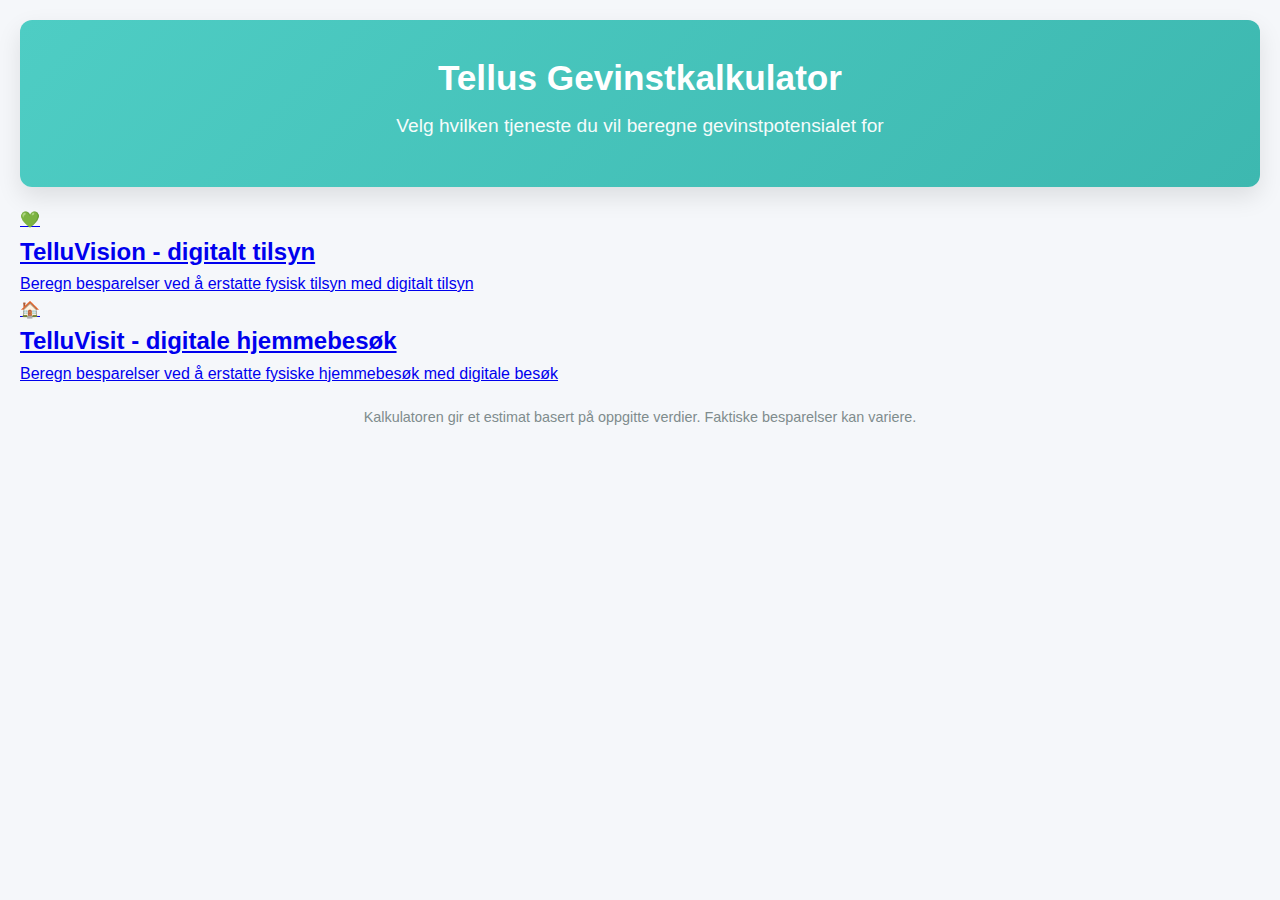
<file: index.html>
<!DOCTYPE html>
<html lang="no">
<head>
    <meta charset="UTF-8">
    <meta name="viewport" content="width=device-width, initial-scale=1.0">
    <title>Gevinstkalkulator</title>
    <link rel="stylesheet" href="styles.css">
</head>
<body>
    <div class="container">
        <header>
            <h1>Tellus Gevinstkalkulator</h1>
            <p class="subtitle">Velg hvilken tjeneste du vil beregne gevinstpotensialet for</p>
        </header>

        <div class="service-selection">
            <a href="tilsyn.html" class="service-card">
                <span class="service-icon">💚</span>
                <h2>TelluVision - digitalt tilsyn</h2>
                <p>Beregn besparelser ved å erstatte fysisk tilsyn med digitalt tilsyn</p>
            </a>

            <a href="hjemmebesok.html" class="service-card">
                <span class="service-icon">🏠</span>
                <h2>TelluVisit - digitale hjemmebesøk</h2>
                <p>Beregn besparelser ved å erstatte fysiske hjemmebesøk med digitale besøk</p>
            </a>
        </div>

        <footer>
            <p>Kalkulatoren gir et estimat basert på oppgitte verdier. Faktiske besparelser kan variere.</p>
        </footer>
    </div>
</body>
</html>
</file>
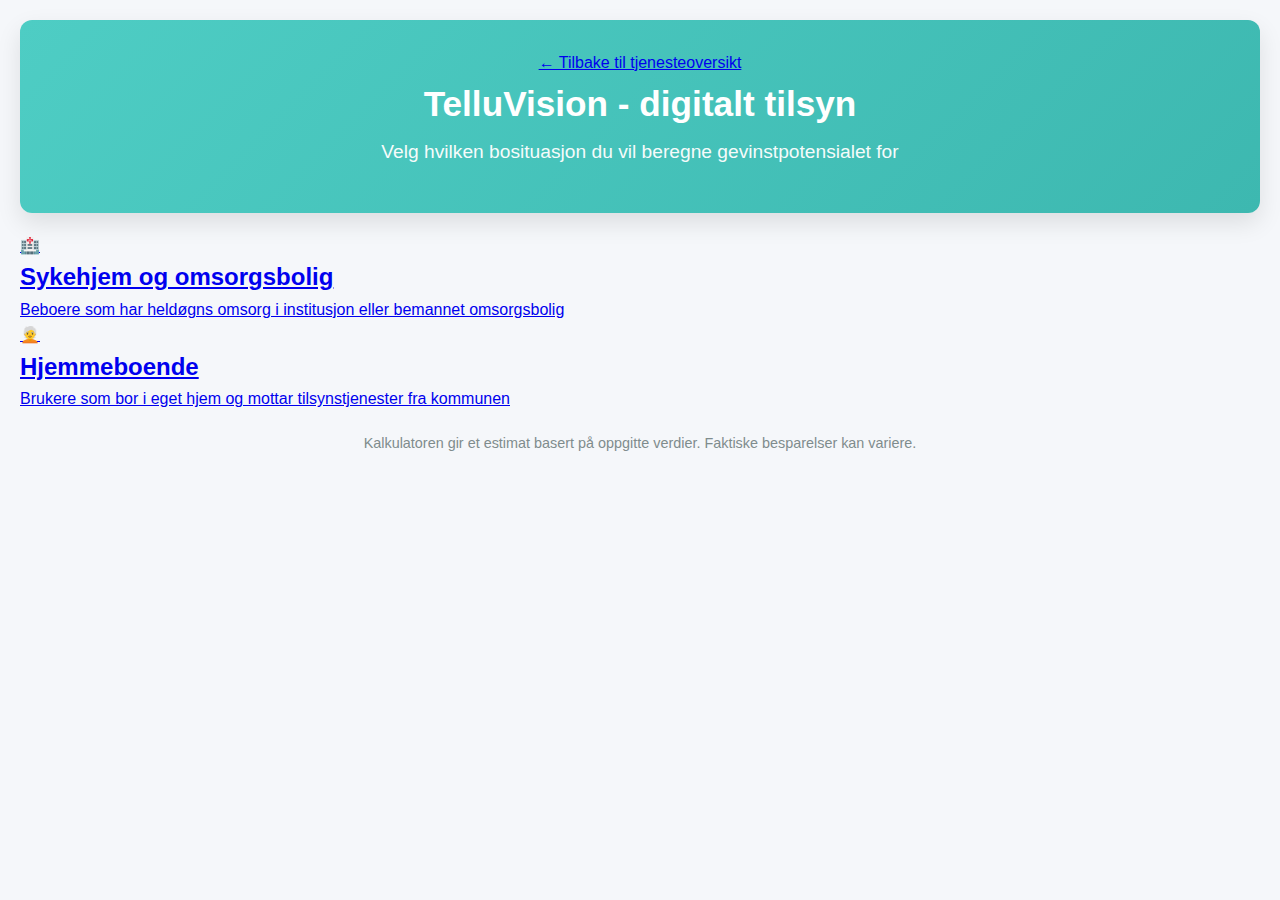
<file: tilsyn.html>
<!DOCTYPE html>
<html lang="no">
<head>
    <meta charset="UTF-8">
    <meta name="viewport" content="width=device-width, initial-scale=1.0">
    <title>Gevinstkalkulator - Digitalt Tilsyn</title>
    <link rel="stylesheet" href="styles.css">
</head>
<body>
    <div class="container">
        <header>
            <a href="index.html" class="back-link">&#8592; Tilbake til tjenesteoversikt</a>
            <h1>TelluVision - digitalt tilsyn</h1>
            <p class="subtitle">Velg hvilken bosituasjon du vil beregne gevinstpotensialet for</p>
        </header>

        <div class="service-selection">
            <a href="tilsyn-sykehjem.html" class="service-card">
                <span class="service-icon">🏥</span>
                <h2>Sykehjem og omsorgsbolig</h2>
                <p>Beboere som har heldøgns omsorg i institusjon eller bemannet omsorgsbolig</p>
            </a>

            <a href="tilsyn-hjemmeboende.html" class="service-card">
                <span class="service-icon">🧑‍🦳</span>
                <h2>Hjemmeboende</h2>
                <p>Brukere som bor i eget hjem og mottar tilsynstjenester fra kommunen</p>
            </a>
        </div>

        <footer>
            <p>Kalkulatoren gir et estimat basert på oppgitte verdier. Faktiske besparelser kan variere.</p>
        </footer>
    </div>
</body>
</html>
</file>
<file: styles.css>
* {
    margin: 0;
    padding: 0;
    box-sizing: border-box;
}

:root {
    --primary-color: #4ECDC4;
    --primary-dark: #3DB8B0;
    --secondary-color: #A8B545;
    --background: #f5f7fa;
    --card-bg: #ffffff;
    --text-primary: #2c3e50;
    --text-secondary: #7f8c8d;
    --border-radius: 12px;
    --shadow: 0 4px 6px rgba(0, 0, 0, 0.07);
    --shadow-lg: 0 10px 25px rgba(0, 0, 0, 0.1);
}

body {
    font-family: 'Segoe UI', Tahoma, Geneva, Verdana, sans-serif;
    background: var(--background);
    color: var(--text-primary);
    line-height: 1.6;
    min-height: 100vh;
}

.container {
    max-width: 1400px;
    margin: 0 auto;
    padding: 20px;
}

main {
    display: grid;
    grid-template-columns: 1fr 1fr;
    gap: 20px;
    align-items: start;
}

/* Header */
header {
    text-align: center;
    padding: 30px 20px;
    background: linear-gradient(135deg, var(--primary-color), var(--primary-dark));
    border-radius: var(--border-radius);
    color: white;
    margin-bottom: 20px;
    box-shadow: var(--shadow-lg);
}

header h1 {
    font-size: 2.2rem;
    font-weight: 700;
    margin-bottom: 5px;
}

header .subtitle {
    font-size: 1.2rem;
    opacity: 0.95;
    margin-bottom: 15px;
    font-weight: 500;
}

header .description {
    font-size: 0.95rem;
    opacity: 0.9;
    max-width: 500px;
    margin: 0 auto;
}

/* Sections */
section {
    background: var(--card-bg);
    border-radius: var(--border-radius);
    padding: 25px;
    box-shadow: var(--shadow);
}

.section-header {
    display: flex;
    align-items: center;
    gap: 12px;
    margin-bottom: 25px;
    padding-bottom: 15px;
    border-bottom: 2px solid var(--background);
}

.section-icon {
    font-size: 1.5rem;
}

.section-header h2 {
    font-size: 1.3rem;
    color: var(--text-primary);
    font-weight: 600;
}

/* Input Groups */
.input-group {
    margin-bottom: 20px;
}

.input-group:last-of-type {
    margin-bottom: 0;
}

.input-label {
    display: flex;
    align-items: center;
    gap: 8px;
    margin-bottom: 10px;
}

.input-label label {
    font-weight: 500;
    color: var(--text-primary);
}

/* Info Button */
.info-btn {
    width: 20px;
    height: 20px;
    border-radius: 50%;
    border: 1.5px solid var(--primary-color);
    background: transparent;
    color: var(--primary-color);
    font-size: 12px;
    font-weight: 600;
    cursor: help;
    position: relative;
    transition: all 0.2s ease;
}

.info-btn:hover {
    background: var(--primary-color);
    color: white;
}

.info-btn::after {
    content: attr(data-tooltip);
    position: absolute;
    bottom: calc(100% + 10px);
    left: 50%;
    transform: translateX(-50%);
    background: var(--text-primary);
    color: white;
    padding: 10px 14px;
    border-radius: 8px;
    font-size: 13px;
    font-weight: 400;
    white-space: normal;
    width: 220px;
    text-align: center;
    opacity: 0;
    visibility: hidden;
    transition: all 0.2s ease;
    z-index: 100;
    box-shadow: var(--shadow-lg);
}

.info-btn:hover::after {
    opacity: 1;
    visibility: visible;
}

.info-btn.light {
    border-color: rgba(255, 255, 255, 0.6);
    color: rgba(255, 255, 255, 0.9);
}

.info-btn.light:hover {
    background: rgba(255, 255, 255, 0.2);
    border-color: white;
    color: white;
}

/* Slider Container */
.slider-container {
    display: flex;
    align-items: center;
    gap: 20px;
}

.slider-value {
    width: 130px;
    flex-shrink: 0;
    display: flex;
    align-items: center;
    gap: 6px;
    justify-content: flex-end;
}

.editable-value {
    width: 65px;
    padding: 8px 10px;
    font-size: 1rem;
    font-weight: 600;
    color: var(--primary-dark);
    border: 2px solid #e0e0e0;
    border-radius: 6px;
    background: white;
    text-align: right;
    transition: border-color 0.2s ease, background 0.2s ease;
    -moz-appearance: textfield;
}

.slider-value .unit {
    width: 55px;
    text-align: left;
    font-weight: 500;
    color: var(--text-secondary);
    font-size: 0.95rem;
}

.editable-value::-webkit-outer-spin-button,
.editable-value::-webkit-inner-spin-button {
    -webkit-appearance: none;
    margin: 0;
}

.editable-value:hover {
    border-color: #e0e0e0;
}

.editable-value:focus {
    outline: none;
    border-color: var(--primary-color);
    background: white;
}


/* Range Slider Styling */
input[type="range"] {
    -webkit-appearance: none;
    appearance: none;
    flex: 1;
    height: 8px;
    background: linear-gradient(to right, var(--primary-color) 0%, var(--primary-color) var(--progress, 50%), #e0e0e0 var(--progress, 50%), #e0e0e0 100%);
    border-radius: 4px;
    outline: none;
    cursor: pointer;
}

input[type="range"]::-webkit-slider-thumb {
    -webkit-appearance: none;
    appearance: none;
    width: 22px;
    height: 22px;
    background: var(--primary-color);
    border-radius: 50%;
    cursor: pointer;
    box-shadow: 0 2px 6px rgba(78, 205, 196, 0.4);
    transition: transform 0.2s ease, box-shadow 0.2s ease;
}

input[type="range"]::-webkit-slider-thumb:hover {
    transform: scale(1.1);
    box-shadow: 0 3px 10px rgba(78, 205, 196, 0.5);
}

input[type="range"]::-moz-range-thumb {
    width: 22px;
    height: 22px;
    background: var(--primary-color);
    border-radius: 50%;
    cursor: pointer;
    border: none;
    box-shadow: 0 2px 6px rgba(78, 205, 196, 0.4);
}

/* Number Input */
.number-input-container {
    display: flex;
    align-items: center;
    gap: 10px;
}

input[type="number"] {
    width: 150px;
    padding: 12px 16px;
    font-size: 1.1rem;
    border: 2px solid #e0e0e0;
    border-radius: 8px;
    outline: none;
    transition: border-color 0.2s ease;
    font-weight: 500;
}

input[type="number"]:focus {
    border-color: var(--primary-color);
}

.currency {
    font-weight: 500;
    color: var(--text-secondary);
    font-size: 1.1rem;
}

/* Results Section */
.results-section {
    background: linear-gradient(135deg, var(--primary-color), var(--primary-dark));
    color: white;
}

.results-section .section-header {
    border-bottom-color: rgba(255, 255, 255, 0.2);
}

.results-section h2 {
    color: white;
}

.results-grid {
    display: grid;
    grid-template-columns: repeat(2, 1fr);
    gap: 20px;
}

.result-card {
    background: rgba(255, 255, 255, 0.15);
    border-radius: 10px;
    padding: 20px;
    backdrop-filter: blur(10px);
}

.result-card.highlight {
    grid-column: 1 / -1;
    background: rgba(255, 255, 255, 0.25);
    text-align: center;
    padding: 30px;
}

.result-label {
    font-size: 0.9rem;
    opacity: 0.9;
    margin-bottom: 8px;
    display: flex;
    align-items: center;
    gap: 8px;
}

.result-card.highlight .result-label {
    justify-content: center;
}

.result-value {
    display: flex;
    align-items: baseline;
    gap: 8px;
}

.result-card.highlight .result-value {
    justify-content: center;
}

.result-value span:first-child {
    font-size: 2rem;
    font-weight: 700;
}

.result-value.large span:first-child {
    font-size: 2.8rem;
}

.result-unit {
    font-size: 1rem;
    opacity: 0.9;
}

/* Actions Section */
.actions-section {
    grid-column: 1 / -1;
    text-align: center;
    display: flex;
    flex-direction: column;
    gap: 25px;
    align-items: center;
}

.action-buttons {
    display: flex;
    gap: 15px;
    justify-content: center;
}

.action-btn {
    display: flex;
    align-items: center;
    gap: 8px;
    padding: 14px 28px;
    font-size: 1rem;
    font-weight: 600;
    border: none;
    border-radius: 8px;
    cursor: pointer;
    transition: all 0.2s ease;
}

.pdf-btn {
    background: #2c3e50;
    color: white;
}

.pdf-btn:hover:not(:disabled) {
    background: #1a252f;
    transform: translateY(-2px);
    box-shadow: 0 4px 12px rgba(44, 62, 80, 0.3);
}

.pdf-btn:disabled {
    opacity: 0.7;
    cursor: not-allowed;
}

.btn-icon {
    font-size: 1.1rem;
}

.email-wrapper {
    width: 100%;
    max-width: 500px;
}

.email-section h3 {
    font-size: 1.1rem;
    margin-bottom: 20px;
    color: var(--text-primary);
}

.email-form {
    display: flex;
    gap: 12px;
    max-width: 450px;
    margin: 0 auto;
}

.email-form input[type="email"] {
    flex: 1;
    padding: 14px 18px;
    font-size: 1rem;
    border: 2px solid #e0e0e0;
    border-radius: 8px;
    outline: none;
    transition: border-color 0.2s ease;
}

.email-form input[type="email"]:focus {
    border-color: var(--primary-color);
}

.email-form button {
    padding: 14px 28px;
    font-size: 1rem;
    font-weight: 600;
    background: var(--primary-color);
    color: white;
    border: none;
    border-radius: 8px;
    cursor: pointer;
    transition: background 0.2s ease, transform 0.2s ease;
}

.email-form button:hover {
    background: var(--primary-dark);
    transform: translateY(-1px);
}

.email-message {
    margin-top: 15px;
    font-size: 0.95rem;
    color: var(--primary-dark);
}

.email-message.error {
    color: #e74c3c;
}

/* Footer */
footer {
    text-align: center;
    padding: 20px;
    color: var(--text-secondary);
    font-size: 0.9rem;
}

/* Responsive */
@media (max-width: 900px) {
    main {
        grid-template-columns: 1fr;
    }

    .email-section {
        grid-column: 1;
    }
}

@media (max-width: 600px) {
    .container {
        padding: 15px;
    }

    header {
        padding: 30px 20px;
    }

    header h1 {
        font-size: 1.7rem;
    }

    section {
        padding: 20px;
    }

    .slider-container {
        flex-direction: column;
        align-items: flex-start;
        gap: 10px;
    }

    input[type="range"] {
        width: 100%;
    }

    .slider-value {
        width: auto;
        justify-content: flex-start;
    }

    .results-grid {
        grid-template-columns: 1fr;
    }

    .result-card.highlight {
        grid-column: 1;
    }

    .email-form {
        flex-direction: column;
    }

    .info-btn::after {
        left: 0;
        transform: translateX(0);
    }
}
</file>
